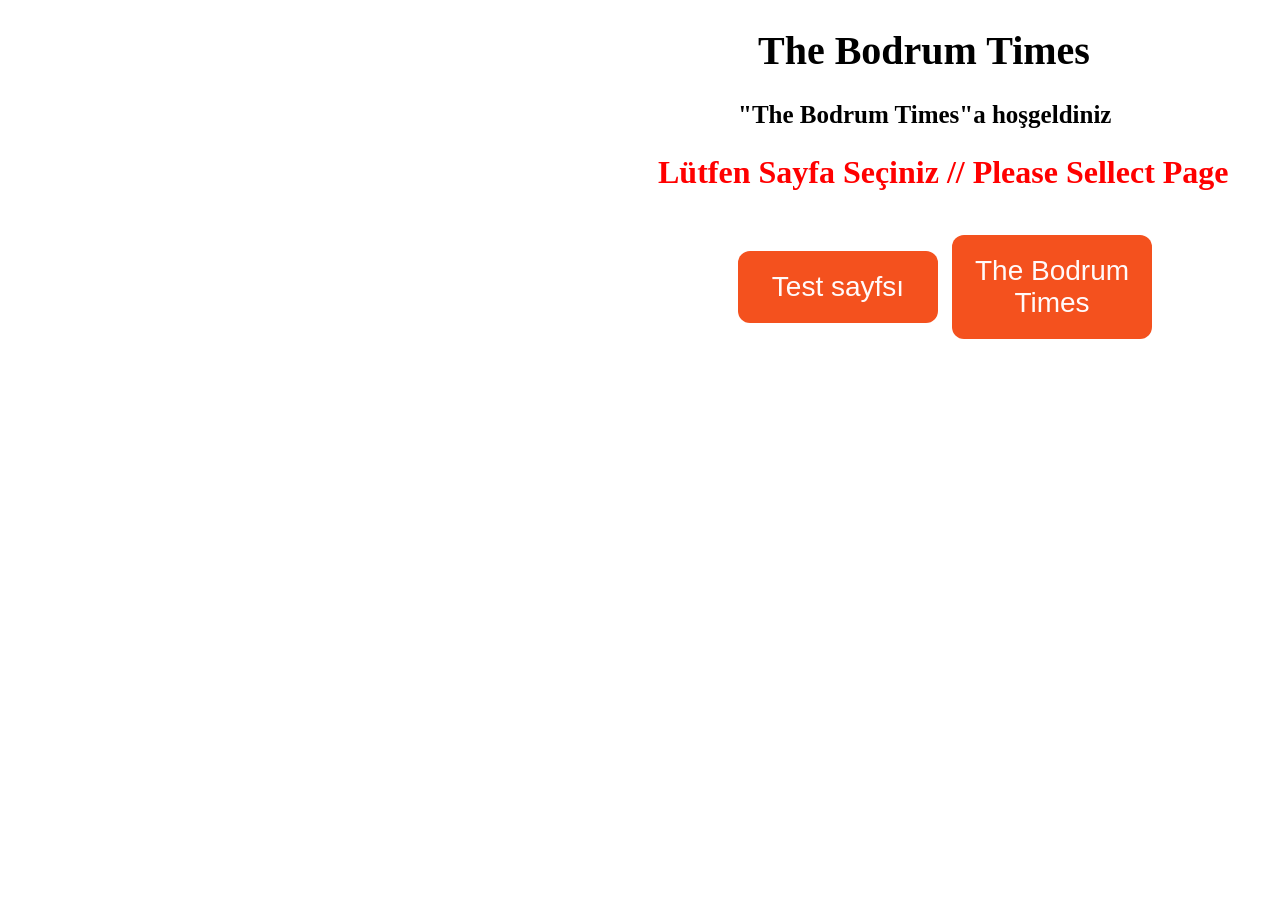
<file: index.html>
<!DOCTYPE html>
<html>
    <head>
        <meta charset="utf-8"/>
        <link rel="stylesheet" href="index.css">
        <title>The Bodrum Times</title> 
    </head>
    <body>
        <h1 style="margin-left: 750px; font-size: 40px;">The Bodrum Times</h1>
        <h3 style="margin-left: 730px; font-size: 25px;">"The Bodrum Times"a hoşgeldiniz</h3>
        <h1 style="color: rgb(255, 0, 0); margin-left: 650px;">Lütfen Sayfa Seçiniz //  Please Sellect Page</h1>
        <br>
        <button class="button" style="vertical-align:middle; margin-left: 730px;"><a href="test.html" style="color: snow;"><span>Test sayfsı </span></a></button>
        <button class="button button2" style="vertical-align:middle"><a href="English.html" style="color: snow;"><span>The Bodrum Times </span></a></button>
    </body>
</html>
</file>
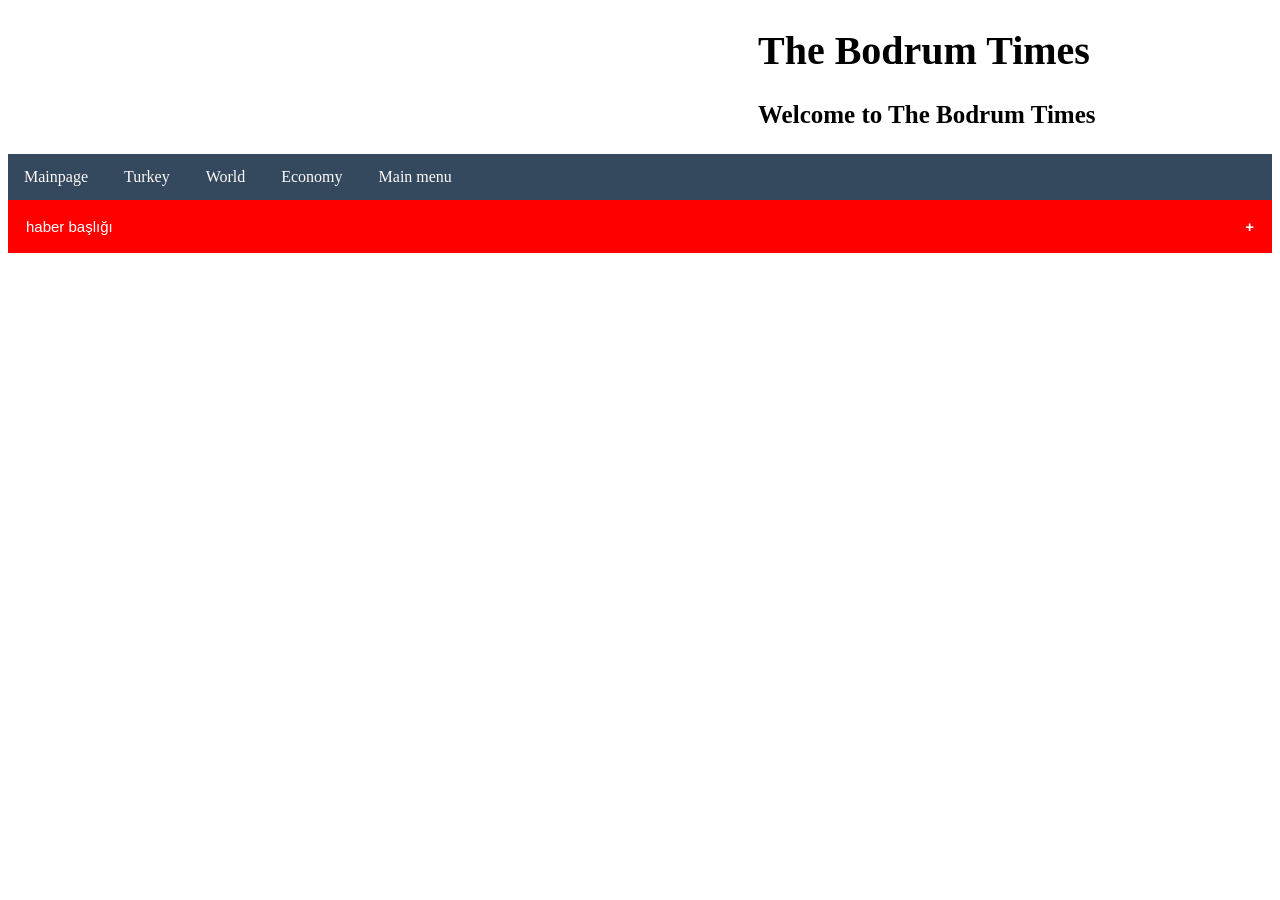
<file: africa.html>
<!DOCTYPE html>
<html>
    <head>
      <meta charset="utf-8"/>
        <link rel="stylesheet" href="Turkce.css">
        <title>www.tolgabalper.org</title>
    </head>
    <body>
        <h1 style="margin-left: 750px; font-size: 40px;">The Bodrum Times</h1>
        <h3 style="margin-left: 750px; font-size: 25px;">Welcome to The Bodrum Times</h3>
        <ul>
            <li><a href="English.html" style="color: snow;">Mainpage</a></li>
          
            <li><a href="Turkey.html" style="color: snow;">Turkey</a></li>
          
            <li><a href="World.html" style="color: snow;">World</a>
             <ul>
          
                <li><a href="america.html" style="color: snow;">America</a></li>
          
                <li><a href="europe.html" style="color: snow;">Europe</a></li> 
          
                <li><a href="africa.html" style="color: snow;">Africa</a></li>      

                <li><a href="asia-oceania.html" style="color: snow;">Asia-Oceania</a></li>

                <li><a href="middle-east.html" style="color: snow;">Middle East</a></li>
              </ul>
          
              </li>
          
            <li><a href="ecconomy.html" style="color: snow;">Economy</a></li>
          
            <li><a href="index.html" style="color: snow;">Main menu</a>
                <ul>

                    <li><a href="test.html" style="color: snow;">test page</a></li>

                    <li><a href="English.html" style="color: snow;">The Bodrum Times</a></li>
                </ul>
                
            </li>
          </ul>
          
        <button class="collapsible">haber başlığı</button>
        <div class="content">
          <p style="vertical-align: middle;">date</p>
              <p>
                  /*metin*/
              </p>
        </div>
        <script>
            var coll = document.getElementsByClassName("collapsible");
            var i;
            
            for (i = 0; i < coll.length; i++) {
              coll[i].addEventListener("click", function() {
                this.classList.toggle("active");
                var content = this.nextElementSibling;
                if (content.style.maxHeight){
                  content.style.maxHeight = null;
                } else {
                  content.style.maxHeight = content.scrollHeight + "px";
                }
              });
            }
            </script>
    </body>
</html>
</file>
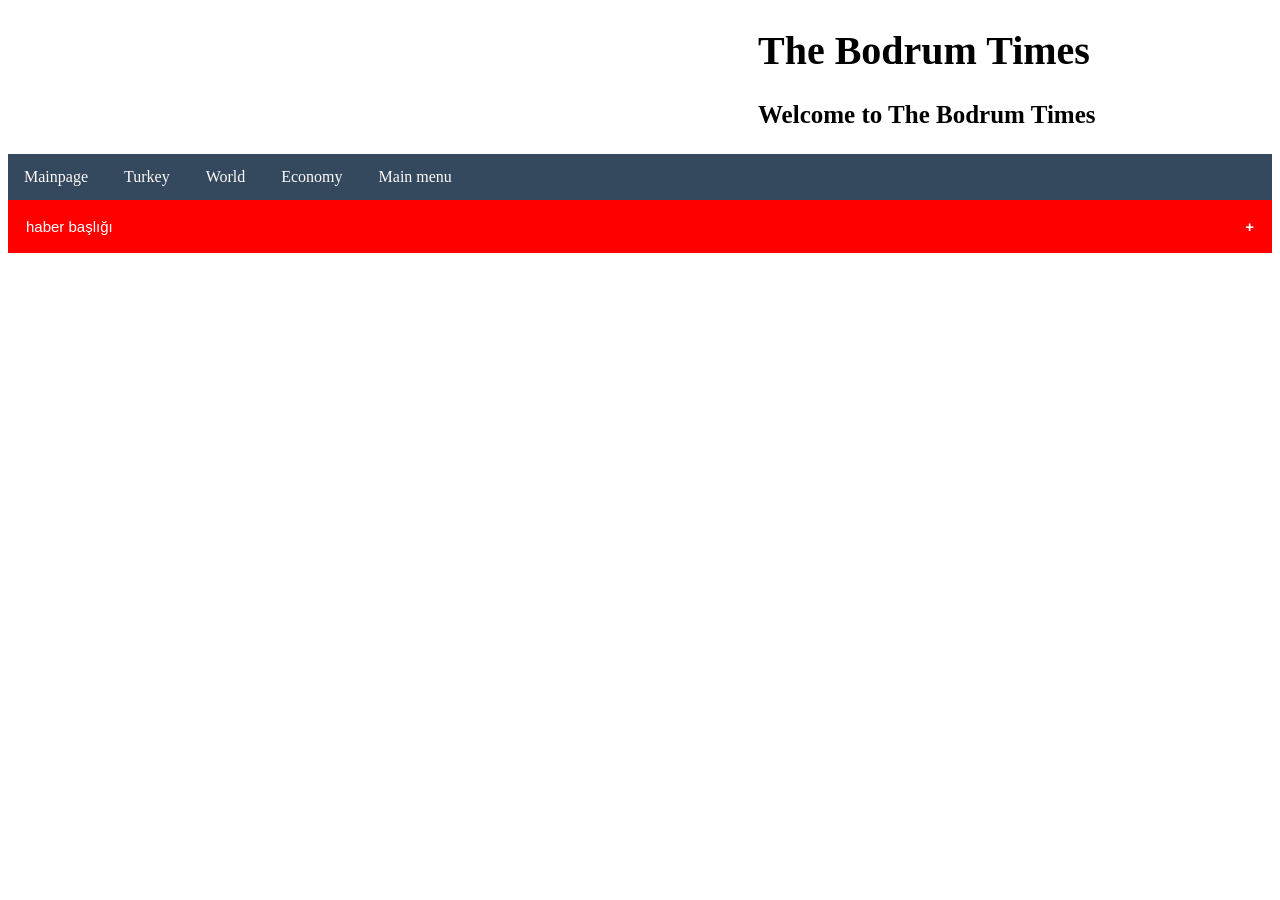
<file: america.html>
<!DOCTYPE html>
<html>
    <head>
      <meta charset="utf-8"/>
        <link rel="stylesheet" href="Turkce.css">
        <title>www.tolgabalper.org</title>
    </head>
    <body>
        <h1 style="margin-left: 750px; font-size: 40px;">The Bodrum Times</h1>
        <h3 style="margin-left: 750px; font-size: 25px;">Welcome to The Bodrum Times</h3>
        <ul>
            <li><a href="English.html" style="color: snow;">Mainpage</a></li>
          
            <li><a href="Turkey.html" style="color: snow;">Turkey</a></li>
          
            <li><a href="World.html" style="color: snow;">World</a>
             <ul>
          
                <li><a href="america.html" style="color: snow;">America</a></li>
          
                <li><a href="europe.html" style="color: snow;">Europe</a></li> 
          
                <li><a href="africa.html" style="color: snow;">Africa</a></li>      

                <li><a href="asia-oceania.html" style="color: snow;">Asia-Oceania</a></li>

                <li><a href="middle-east.html" style="color: snow;">Middle East</a></li>
              </ul>
          
              </li>
          
            <li><a href="ecconomy.html" style="color: snow;">Economy</a></li>

            <li><a href="index.html" style="color: snow;">Main menu</a>
                <ul>

                    <li><a href="test.html" style="color: snow;">test page</a></li>

                    <li><a href="English.html" style="color: snow;">The Bodrum Times</a></li>
                </ul>
                
            </li>
          </ul>
          
        <button class="collapsible">haber başlığı</button>
        <div class="content">
          <p style="vertical-align: middle;">date</p>
              <p>
                  /*metin*/
              </p>
        </div>
        <script>
            var coll = document.getElementsByClassName("collapsible");
            var i;
            
            for (i = 0; i < coll.length; i++) {
              coll[i].addEventListener("click", function() {
                this.classList.toggle("active");
                var content = this.nextElementSibling;
                if (content.style.maxHeight){
                  content.style.maxHeight = null;
                } else {
                  content.style.maxHeight = content.scrollHeight + "px";
                }
              });
            }
            </script>
    </body>
</html>
</file>
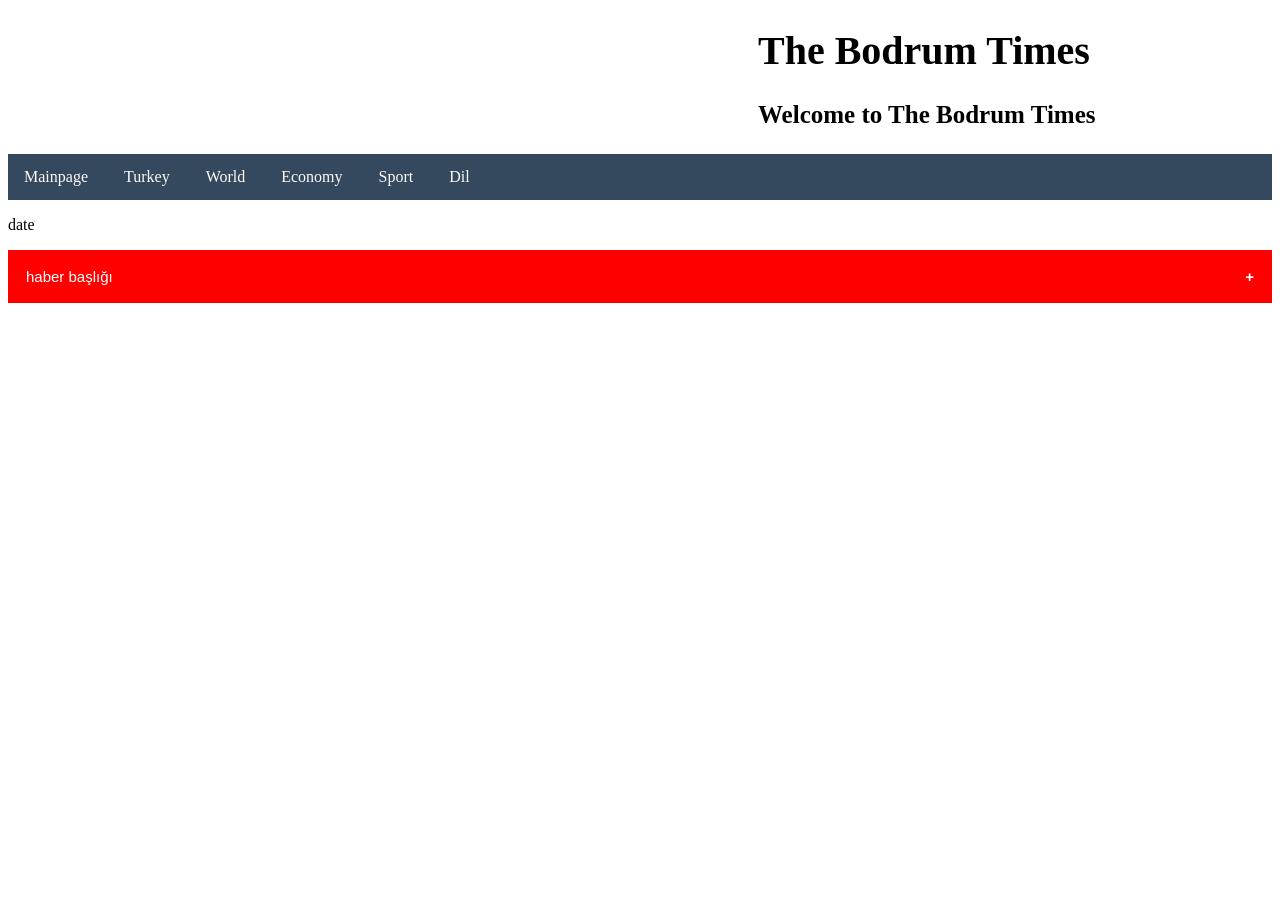
<file: asia-oceania.html>
<!DOCTYPE html>
<html>
    <head>
<meta charset="utf-8"/>
        <link rel="stylesheet" href="Turkce.css">
        <title>www.tolgabalper.org</title>
    </head>
    <body>
        <h1 style="margin-left: 750px; font-size: 40px;">The Bodrum Times</h1>
        <h3 style="margin-left: 750px; font-size: 25px;">Welcome to The Bodrum Times</h3>
        <ul>
            <li><a href="English.html" style="color: snow;">Mainpage</a></li>
          
            <li><a href="Turkey.html" style="color: snow;">Turkey</a></li>
          
            <li><a href="World.html" style="color: snow;">World</a>
             <ul>
          
                <li><a href="america.html" style="color: snow;">America</a></li>
          
                <li><a href="europe.html" style="color: snow;">Europe</a></li> 
          
                <li><a href="africa.html" style="color: snow;">Africa</a></li>      

                <li><a href="asia-oceania.html" style="color: snow;">Asia-Oceania</a></li>
              </ul>
          
              </li>
          
            <li><a href="ecconomy.html" style="color: snow;">Economy</a></li>
          
            <li><a href="Sport.html" style="color: snow;">Sport</a></li>

            <li><a href="index.html" style="color: snow;">Dil</a>
                <ul>

                    <li><a href="Turkce.html" style="color: snow;">Türkçe</a></li>

                    <li><a href="English.html" style="color: snow;">English</a></li>
                </ul>
                
            </li>
          </ul>
          
        <p>date</p>
        <button class="collapsible">haber başlığı</button>
        <div class="content">
              <p>
                  /*metin*/
              </p>
        </div>
        <script>
            var coll = document.getElementsByClassName("collapsible");
            var i;
            
            for (i = 0; i < coll.length; i++) {
              coll[i].addEventListener("click", function() {
                this.classList.toggle("active");
                var content = this.nextElementSibling;
                if (content.style.maxHeight){
                  content.style.maxHeight = null;
                } else {
                  content.style.maxHeight = content.scrollHeight + "px";
                }
              });
            }
            </script>
    </body>
</html>
</file>
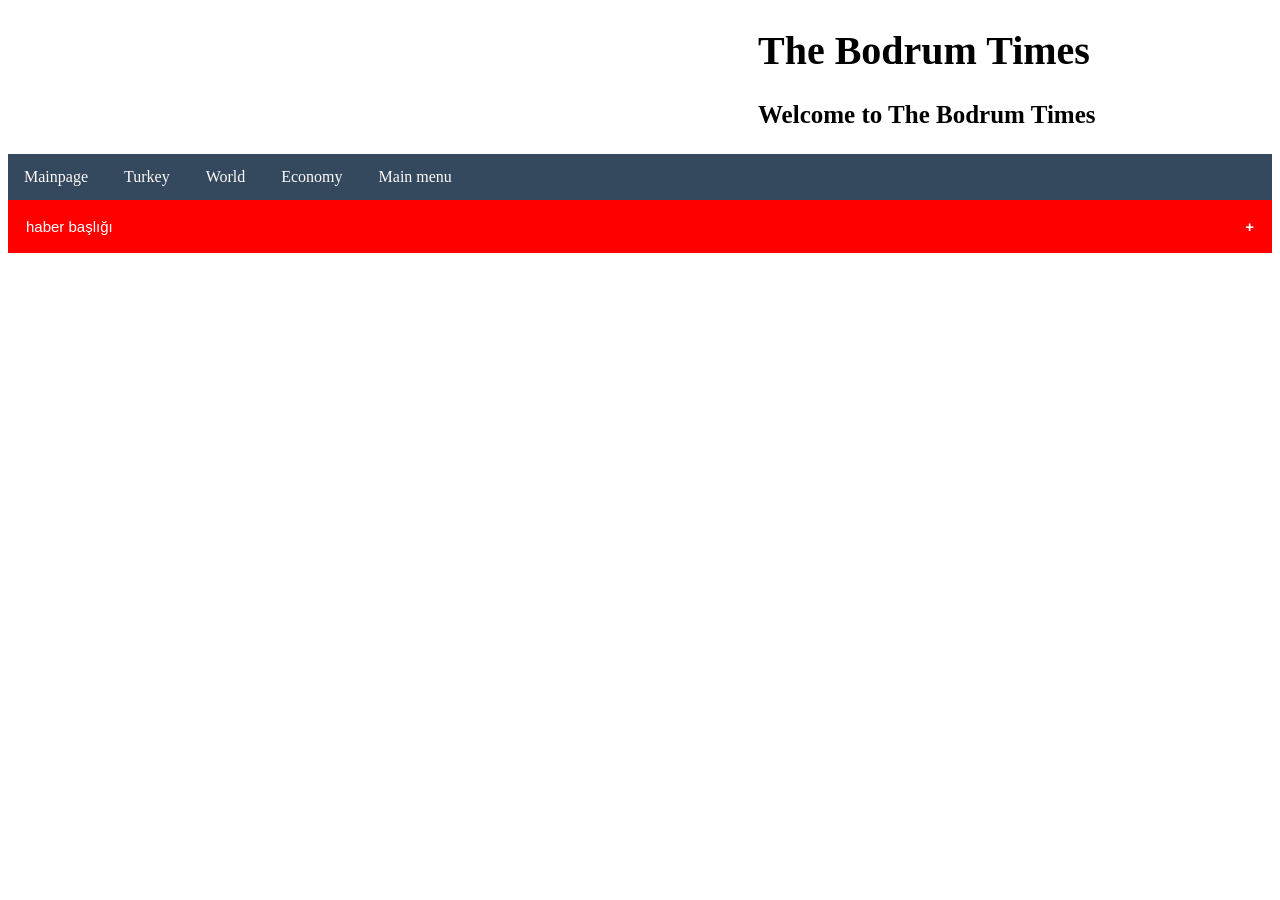
<file: ecconomy.html>
<!DOCTYPE html>
<html>
    <head>
<meta charset="utf-8"/>
        <link rel="stylesheet" href="Turkce.css">
        <title>www.tolgabalper.org</title>
    </head>
    <body>
        <h1 style="margin-left: 750px; font-size: 40px;">The Bodrum Times</h1>
        <h3 style="margin-left: 750px; font-size: 25px;">Welcome to The Bodrum Times</h3>
        <ul>
            <li><a href="English.html" style="color: snow;">Mainpage</a></li>
          
            <li><a href="Turkey.html" style="color: snow;">Turkey</a></li>
          
            <li><a href="World.html" style="color: snow;">World</a>
             <ul>
          
                <li><a href="america.html" style="color: snow;">America</a></li>
          
                <li><a href="europe.html" style="color: snow;">Europe</a></li> 
          
                <li><a href="africa.html" style="color: snow;">Africa</a></li>      

                <li><a href="asia-oceania.html" style="color: snow;">Asia-Oceania</a></li>

                <li><a href="middle-east.html" style="color: snow;">Middle East</a></li>
              </ul>
          
              </li>
          
            <li><a href="ecconomy.html" style="color: snow;">Economy</a></li>
          
            <li><a href="index.html" style="color: snow;">Main menu</a>
                <ul>

                    <li><a href="test.html" style="color: snow;">test page</a></li>

                    <li><a href="English.html" style="color: snow;">The Bodrum Times</a></li>
                </ul>
                
            </li>
          </ul>
          
        <button class="collapsible">haber başlığı</button>
        <div class="content">
          <p style="vertical-align: middle;">date</p>
              <p>
                  /*metin*/
              </p>
        </div>
        <script>
            var coll = document.getElementsByClassName("collapsible");
            var i;
            
            for (i = 0; i < coll.length; i++) {
              coll[i].addEventListener("click", function() {
                this.classList.toggle("active");
                var content = this.nextElementSibling;
                if (content.style.maxHeight){
                  content.style.maxHeight = null;
                } else {
                  content.style.maxHeight = content.scrollHeight + "px";
                }
              });
            }
            </script>
    </body>
</html>
</file>
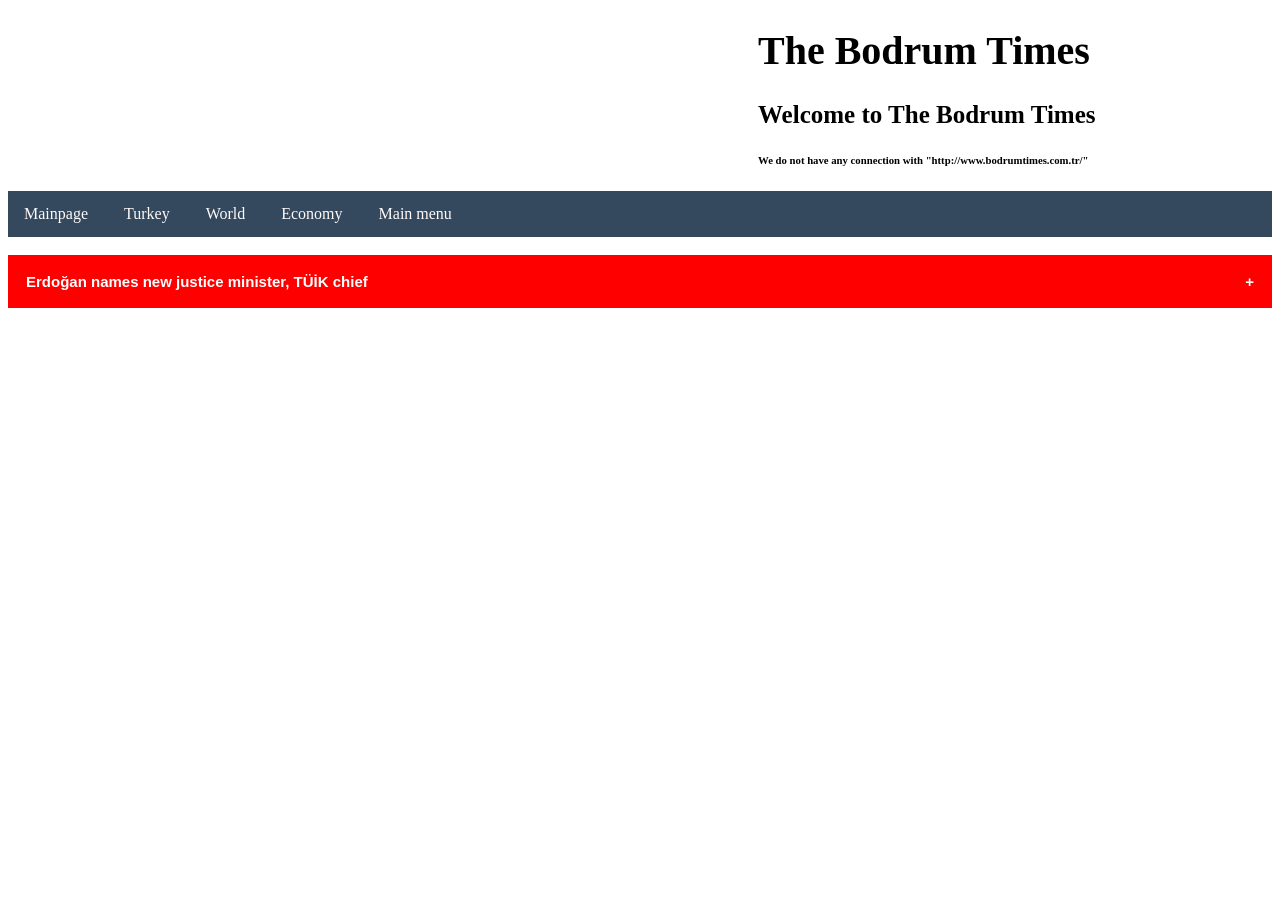
<file: English.html>
<!DOCTYPE html>
<html>
    <head>
      <meta charset="utf-8"/>
        <link rel="stylesheet" href="Turkce.css">
        <title>www.tolgabalper.org</title>
    </head>
    <body>
        <h1 style="margin-left: 750px; font-size: 40px;">The Bodrum Times</h1>
        <h3 style="margin-left: 750px; font-size: 25px;">Welcome to The Bodrum Times</h3>
        <h6 style="margin-left: 750px;">We do not have any connection with "http://www.bodrumtimes.com.tr/"</h6>
        <ul>
            <li><a href="English.html" style="color: snow;">Mainpage</a></li>
          
            <li><a href="Turkey.html" style="color: snow;">Turkey</a></li>
          
            <li><a href="World.html" style="color: snow;">World</a>
             <ul>
          
                <li><a href="america.html" style="color: snow;">America</a></li>
          
                <li><a href="europe.html" style="color: snow;">Europe</a></li> 
          
                <li><a href="africa.html" style="color: snow;">Africa</a></li>      

                <li><a href="asia-oceania.html" style="color: snow;">Asia-Oceania</a></li>

                <li><a href="middle-east.html" style="color: snow;">Middle East</a></li>
              </ul>
          
              </li>
          
            <li><a href="ecconomy.html" style="color: snow;">Economy</a></li>
          
            <li><a href="index.html" style="color: snow;">Main menu</a>
                <ul>

                    <li><a href="test.html" style="color: snow;">test page</a></li>

                    <li><a href="English.html" style="color: snow;">The Bodrum Times</a></li>
                </ul>
                
            </li>
          </ul>

          <br>
        <button class="collapsible"><strong>Erdoğan names new justice minister, TÜİK chief</strong></button>
        <div class="content">
          <p>
            <strong>Erdoğan names new justice minister, TÜİK chief</strong>
          </p>

          <p style="vertical-align: middle;">January 31 2022</p>
              
              <p>
                President Recep Tayyip Erdoğan has appointed new names for the posts of justice minister <br>
                and the head of the Turkish Statistical Institute (TÜİK), which is responsible for posting <br>
                official inflation statistics, among other data.
              </p>


              <p> Erdoğan named Bekir Bozdağ, a member of his ruling Justice and Development Party <br>
                (AKP), as the new justice minister, according to the Official Gazette published on Jan. 29, <br>
                after former Justice Minister Abdulhamit Gül had resigned.
              </p>

              <p>Bozdağ served as justice minister two times under the AKP government between 2013-2015 <br>
                and 2015-2017, before serving as a deputy prime minister until 2018. <br>
              </p>

              <p>His duty as deputy prime minister was abolished as part of constitutional changes. Lastly, <br>
                Bozdağ was serving as the chair of the constitution committee of the parliament.
              </p>

              <p>“I thank our president, Mr. Erdoğan, for entrusting the post of justice minister to me... May <br>
                God help us,” Bozdağ tweeted on Jan. 29.
              </p>

              <p>“I have resigned from my duties at the ministry of justice, which I have been serving since <br>
                July 19, 2017,” Gül tweeted on Jan. 29.
              </p>

              <p>"I would like to express my gratitude to him [Erdoğan] for accepting my request of being <br>
                relieved from the post, and I wish success to our new Justice Minister Mr. Bekir Bozdağ,”
                Gül added.</p>

              <p>Erdoğan also dismissed Sait Erdal Dinçer as TÜİK chair less than a year after his <br>
                appointment and named Erhan Çetinkaya to replace him, according to the Official Gazette.
              </p>
                
              <p>Çetinkaya served as vice president of Turkey’s banking regulation agency.</p>
              <a href="https://www.hurriyetdailynews.com/erdogan-names-new-justice-minister-tuik-chief-171138" style="color: #000000;">This news taken from "Hürriyet Daily News"</a>
        </div>
        <script>
            var coll = document.getElementsByClassName("collapsible");
            var i;
            
            for (i = 0; i < coll.length; i++) {
              coll[i].addEventListener("click", function() {
                this.classList.toggle("active");
                var content = this.nextElementSibling;
                if (content.style.maxHeight){
                  content.style.maxHeight = null;
                } else {
                  content.style.maxHeight = content.scrollHeight + "px";
                }
              });
            }
            </script>
    </body>
</html>
</file>
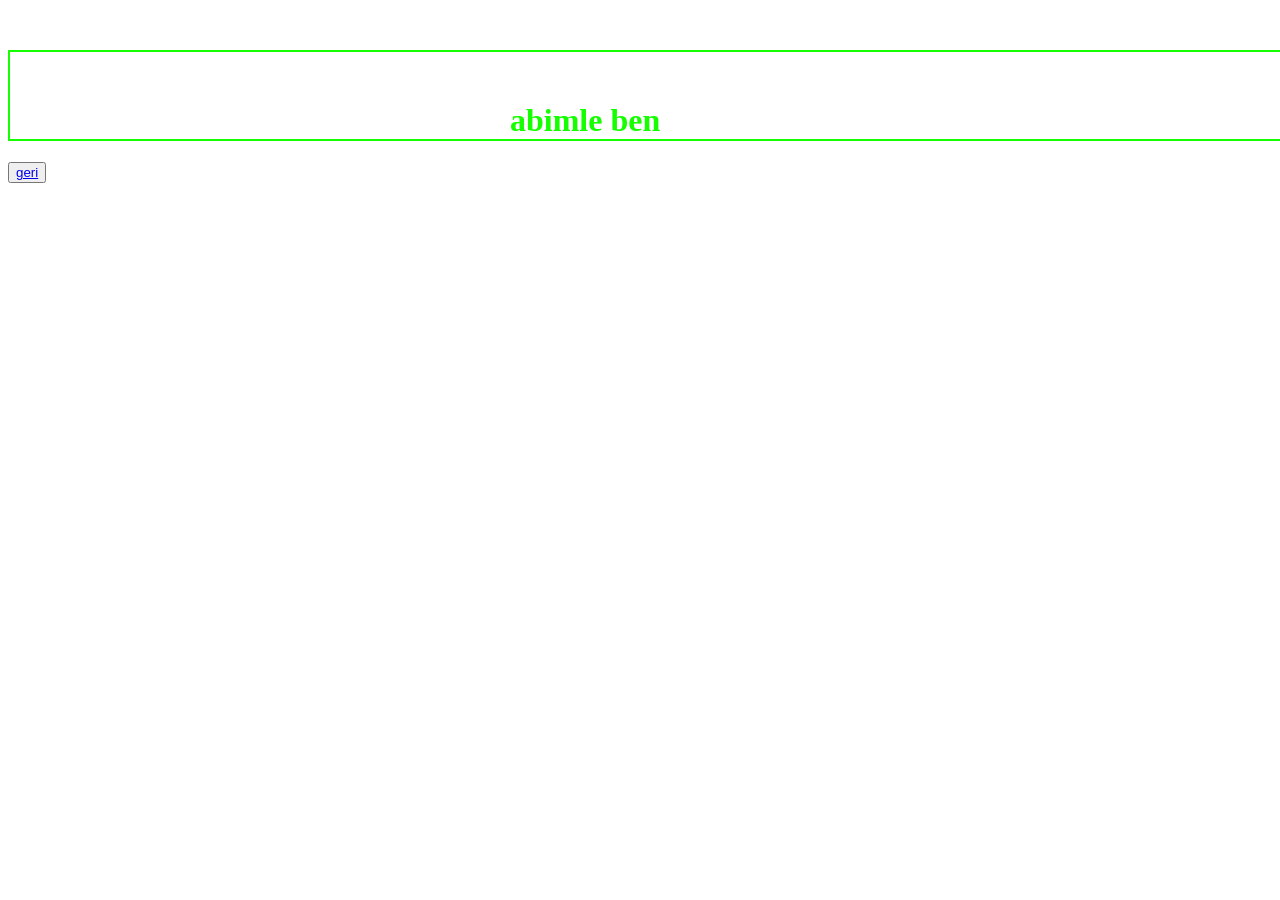
<file: test.html>
<!DOCTYPE html>
<html>
    <head>
        <link rel="stylesheet" href="test.css">
        <title>test</title>
    </head>
    <body>
        <h1>
            abimle ben
        </h1>
        <button><a href="index.html">geri</a></button>
    </body>
</html>
</file>
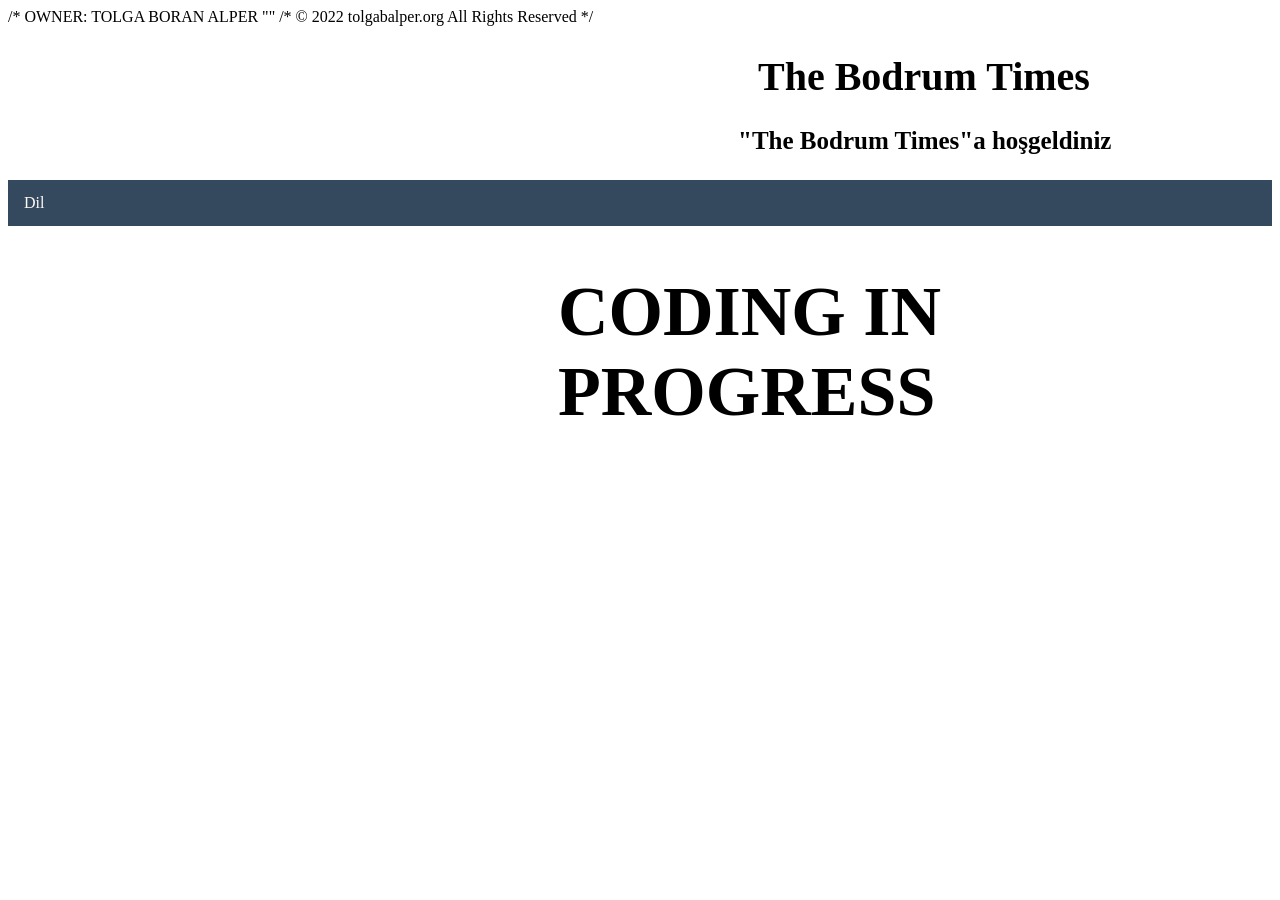
<file: Turkce.html>
/* OWNER: TOLGA BORAN ALPER ""
/* © 2022 tolgabalper.org All Rights Reserved */

<!DOCTYPE html>
<html>
    <head>
        <meta charset="utf-8"/>
        <link rel="stylesheet" href="Turkce.css">
        <title>www.tolgabalper.org</title>
    </head>
    <body>
        <h1 style="margin-left: 750px; font-size: 40px;">The Bodrum Times</h1>
        <h3 style="margin-left: 730px; font-size: 25px;">"The Bodrum Times"a hoşgeldiniz</h3>
        <ul>
            <li><a href="index.html" style="color: snow;">Dil</a>
                <ul>

                    <li><a href="Turkce.html" style="color: snow;">Türkçe</a></li>

                    <li><a href="English.html" style="color: snow;">English</a></li>
                </ul>
                
            </li>
          </ul>

        <h1 style="margin-left: 550px; font-size: 70px;"><strong>CODING IN PROGRESS</strong></h1>
    </body>
</html>
</file>
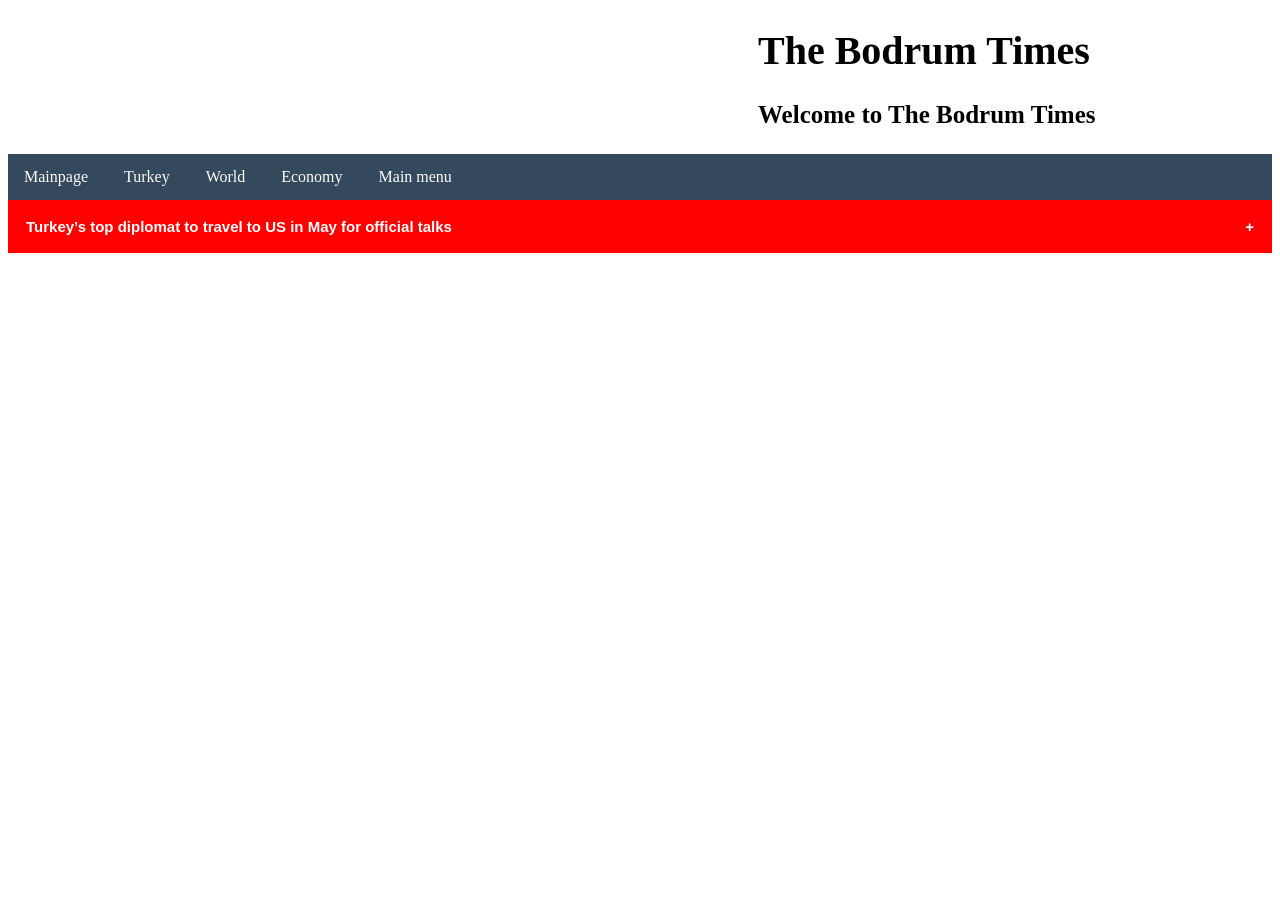
<file: Turkey.html>
<!DOCTYPE html>
<html>
    <head>
      <meta charset="utf-8"/>
        <link rel="stylesheet" href="Turkce.css">
        <title>www.tolgabalper.org</title>
    </head>
    <body>
        <h1 style="margin-left: 750px; font-size: 40px;">The Bodrum Times</h1>
        <h3 style="margin-left: 750px; font-size: 25px;">Welcome to The Bodrum Times</h3>
        <ul>
            <li><a href="English.html" style="color: snow;">Mainpage</a></li>
          
            <li><a href="Turkey.html" style="color: snow;">Turkey</a></li>
          
            <li><a href="World.html" style="color: snow;">World</a>
             <ul>
          
                <li><a href="america.html" style="color: snow;">America</a></li>
          
                <li><a href="europe.html" style="color: snow;">Europe</a></li> 
          
                <li><a href="africa.html" style="color: snow;">Africa</a></li>      

                <li><a href="asia-oceania.html" style="color: snow;">Asia-Oceania</a></li>

                <li><a href="middle-east.html" style="color: snow;">Middle East</a></li>
              </ul>
          
              </li>
          
            <li><a href="ecconomy.html" style="color: snow;">Economy</a></li>
          
            <li><a href="index.html" style="color: snow;">Main menu</a>
                <ul>

                    <li><a href="test.html" style="color: snow;">test page</a></li>

                    <li><a href="English.html" style="color: snow;">The Bodrum Times</a></li>
                </ul>
                
            </li>
          </ul>
          
          <button class="collapsible"><strong>Turkey’s top diplomat to travel to US in May for official talks</strong></button>
          <div class="content">  
            <p style="vertical-align: middle;">April 08 2022</p>
            <p>
              
Foreign Minister Mevlüt Çavuşoğlu will meet with U.S. Secretary of State Anthony Blinken<br>
in Washington on May 18. This is the first highest governmental level meeting between the two<br>
countries since Joe Biden won presidential elections in January 2021.<br>
<br>
According to Çavuşoğlu's speech to reporters after a meeting at NATO in Brussels, "He received<br>
an invitation from Blinken for the talks planned for May 18. The meeting comes as the dialog<br>
between the two allies gained serious momentum in the aftermath of the Russian invasion of Ukraine.<br>
<br>
Turkey and the U.S. have launched what they call "Strategic Mechanism," a format<br>
that brings different institutions of the two sides together for a more comprehensive and<br>
holistic review of ties.<br>
<br>
“Anthony Blinken has invited me to Washington on May 18 to hold the [Strategic<br>
Mechanism] meeting at the level of foreign ministers. We will discuss this issue [Turkey’s<br>
demand for buying F-16s] at this meeting. We want this mechanism to be goal-oriented<br>
and fruitful,” he said.<br>
<br>
Turkey and the U.S. are negotiating over the former’s demand of purchasing 40 new F-16 <br>
fighter jets and 80 modernization kits for its existing fleets. A letter sent to the Congress by<br>
the State Department expressed the administration’s positive approach toward the sale,<br>
although a congressional approval is required. But some 53 congressmen didn't want to give positive<br>
approach due to Turkey's deployment of Russian S-400s.<br>
<br>
“The letter sent to the Congress is important and positive,” Çavuşoğlu told reporters. He<br>
recalled that there are problematic areas in ties with the U.S., including the S-400s and<br>
Washington’s continued support to the YPG in northeastern Syria.<br>
<br>
The minister also informed about his talks with his NATO counterparts, stressing that all<br>
the allied countries were praising the role Turkey has been playing since the start of <br>
Russia’s attack on Ukraine.<br>
<br>
“We observe a serious attitude change [toward Turkey]. They emphasize they know<br>
the importance of Turkey. Some countries had already taken steps in a bid to ease restrictions<br>
in the field of the defense industry. Countries such as Canada also said they want to take<br>
steps accordingly,” he said.<br>
<br>
Çavuşoğlu, however, said the importance of Turkey should not be recognized only when<br>
the European security is in danger. “Turkey is contributing to the European security at all<br>
times,” he said.<br>
<br>
The minister also said Turkey would continue its efforts for a ceasefire in Ukraine,<br>
although the recent massacre in Bucha province of Ukraine has cast a shadow on the<br>
negotiations.<br>
<br>
<a href="https://www.hurriyetdailynews.com/turkeys-top-diplomat-to-travel-to-us-in-may-for-official-talks-172842" style="color: #000000;">This news taken from "Hürriyet Daily News"</a>
            </p>
          </div>
        <script>
            var coll = document.getElementsByClassName("collapsible");
            var i;
            
            for (i = 0; i < coll.length; i++) {
              coll[i].addEventListener("click", function() {
                this.classList.toggle("active");
                var content = this.nextElementSibling;
                if (content.style.maxHeight){
                  content.style.maxHeight = null;
                } else {
                  content.style.maxHeight = content.scrollHeight + "px";
                }
              });
            }
            </script>
    </body>
</html>
</file>
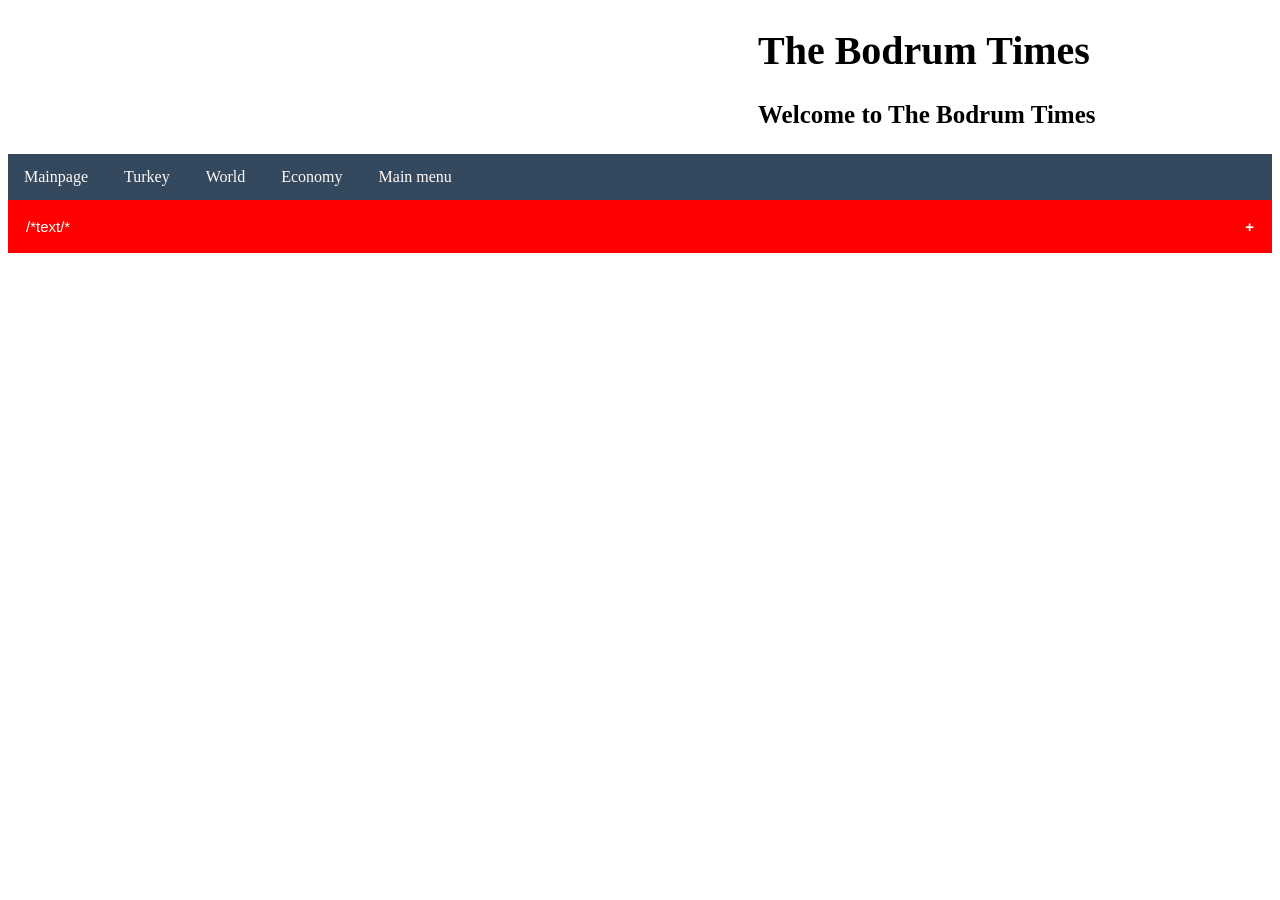
<file: World.html>
<!DOCTYPE html>
<html>
    <head>
      <meta charset="utf-8"/>
        <link rel="stylesheet" href="Turkce.css">
        <title>www.tolgabalper.org</title>
    </head>
    <body>
        <h1 style="margin-left: 750px; font-size: 40px;">The Bodrum Times</h1>
        <h3 style="margin-left: 750px; font-size: 25px;">Welcome to The Bodrum Times</h3>
        <ul>
            <li><a href="English.html" style="color: snow;">Mainpage</a></li>
          
            <li><a href="Turkey.html" style="color: snow;">Turkey</a></li>
          
            <li><a href="World.html" style="color: snow;">World</a>
             <ul>
          
                <li><a href="america.html" style="color: snow;">America</a></li>
          
                <li><a href="europe.html" style="color: snow;">Europe</a></li> 
          
                <li><a href="africa.html" style="color: snow;">Africa</a></li>      

                <li><a href="asia-oceania.html" style="color: snow;">Asia-Oceania</a></li>

                <li><a href="middle-east.html" style="color: snow;">Middle East</a></li>
              </ul>
          
              </li>
          
            <li><a href="ecconomy.html" style="color: snow;">Economy</a></li>
          
            <li><a href="index.html" style="color: snow;">Main menu</a>
                <ul>

                    <li><a href="test.html" style="color: snow;">test page</a></li>

                    <li><a href="English.html" style="color: snow;">The Bodrum Times</a></li>
                </ul>
                
            </li>
          </ul>
          
        <button class="collapsible">/*text/*</button>
        <div class="content">
          <p style="vertical-align: middle;">date</p>
        </div>
        <script>
            var coll = document.getElementsByClassName("collapsible");
            var i;
            
            for (i = 0; i < coll.length; i++) {
              coll[i].addEventListener("click", function() {
                this.classList.toggle("active");
                var content = this.nextElementSibling;
                if (content.style.maxHeight){
                  content.style.maxHeight = null;
                } else {
                  content.style.maxHeight = content.scrollHeight + "px";
                }
              });
            }
            </script>
    </body>
</html>
</file>
<file: index.css>
body, html{
    -webkit-touch-callout: none; /* iOS Safari */
    -webkit-user-select: none;   /* Chrome/Safari/Opera */
    -khtml-user-select: none;    /* Konqueror */
    -moz-user-select: none;      /* Firefox */
    -ms-user-select: none;       /* Internet Explorer/Edge */
    user-select: none;           /* Non-prefixed version, */
}
.button {

    display: inline-block;
  
    border-radius: 12px;
  
    background-color: #f4511e;
  
    border: none;
  
    color: #FFFFFF;
  
    text-align: center;
  
    font-size: 28px;
  
    padding: 20px;
  
    width: 200px;
  
    transition: all 0.5s;
  
    cursor: pointer;
  
    margin: 5px;
  }
  
  .button span {
  
    cursor: pointer;
  
    display: inline-block;
  
    position: relative;
  
    transition: 0.5s;
  }
  
  .button span:after {
  
    content: '\00bb';
  
    position: absolute;
  
    opacity: 0;
  
    top: 0;
  
    right: -20px;
  
    transition: 0.5s;
  }
  
  .button:hover span {
  
    padding-right: 25px;
  }
  
  .button:hover span:after {
  
    opacity: 1;
  
    right: 0;
  }
  .button3{
      margin-left: 100px;
  }
</file>
<file: Turkce.css>
body, html{
    -webkit-touch-callout: none; /* iOS Safari */
    -webkit-user-select: none;   /* Chrome/Safari/Opera */
    -khtml-user-select: none;    /* Konqueror */ 
    -moz-user-select: none;     /*firefox*/
    -ms-user-select: none;       /* Internet Explorer/Edge */
    user-select: none;           /* Non-prefixed version, */
}
ul {
    list-style-type: none;
    margin: 0;
    padding: 0;
    overflow: hidden;
    background-color: #34495e;
}

li {
    display:inline-block;
}

li a {
    display: block;
    color: white;
    text-align: center;
    padding: 14px 16px;
    text-decoration: none;
}

li a:hover{
    background-color:#f39c12; 
}

ul li ul {
    background-color:#2c3e50;
    display:none;
    position:absolute;
    width:100px
}

ul li:hover ul{
    display:block;
}
li ul li {
    display:block; 
}
.collapsible {
    background-color: rgb(255, 0, 0);
    color: white;
    cursor: pointer;
    padding: 18px;
    width: 100%;
    border: none;
    text-align: left;
    outline: none;
    font-size: 15px;
  }
  
  .active, .collapsible:hover {
    background-color: rgb(182, 17, 17);
  }
  
  .collapsible:after {
    content: '\002B';
    color: white;
    font-weight: bold;
    float: right;
    margin-left: 5px;
  }
  
  .active:after {
    content: "\2212";
  }
  
  .content {
    padding: 0 18px;
    max-height: 0;
    overflow: hidden;
    transition: max-height 0.2s ease-out;
    background-color: #f1f1f1;
  }
</file>
<file: test.css>
body {
    background-image: url(https://blogger.googleusercontent.com/img/a/AVvXsEgOZCSJiV1X-BONtgRf8aJBT_U5w4GDAbjAMUfqS-of_QRZW2GUttzUg-JQQx51hmxBnnYS4hKk4nfyoJ-bdUVNVGBS3IhbVrhmkmzFMS66z3hMfF1Qgq6CGhm1kyFWhTBIw3F31SkZjKPccsAzPKgLzq9bFhayf6WXjyvyJm--nFM_5-bAv2VOKddS=w945-h600-p-k-no-nu);
    background-size: contain; /* https://developer.mozilla.org/en-US/docs/Web/CSS/background-size */
    background-repeat: no-repeat ;
    width: 100vw; /* vw view width */
    height: 50vh;
}
h1{
    color: rgb(21, 255, 0);
    border-top-style: solid;
    border-top-width: 2px;
    border-left-style: solid;
    border-left-width: 2px;
    border-bottom-style: solid;
    border-bottom-width: 2px;
    border-right-style: solid;
    border-right-width: 2px;
    margin-top: 50px;
    padding-top: 50px;
    padding-left: 500px;
}
</file>
